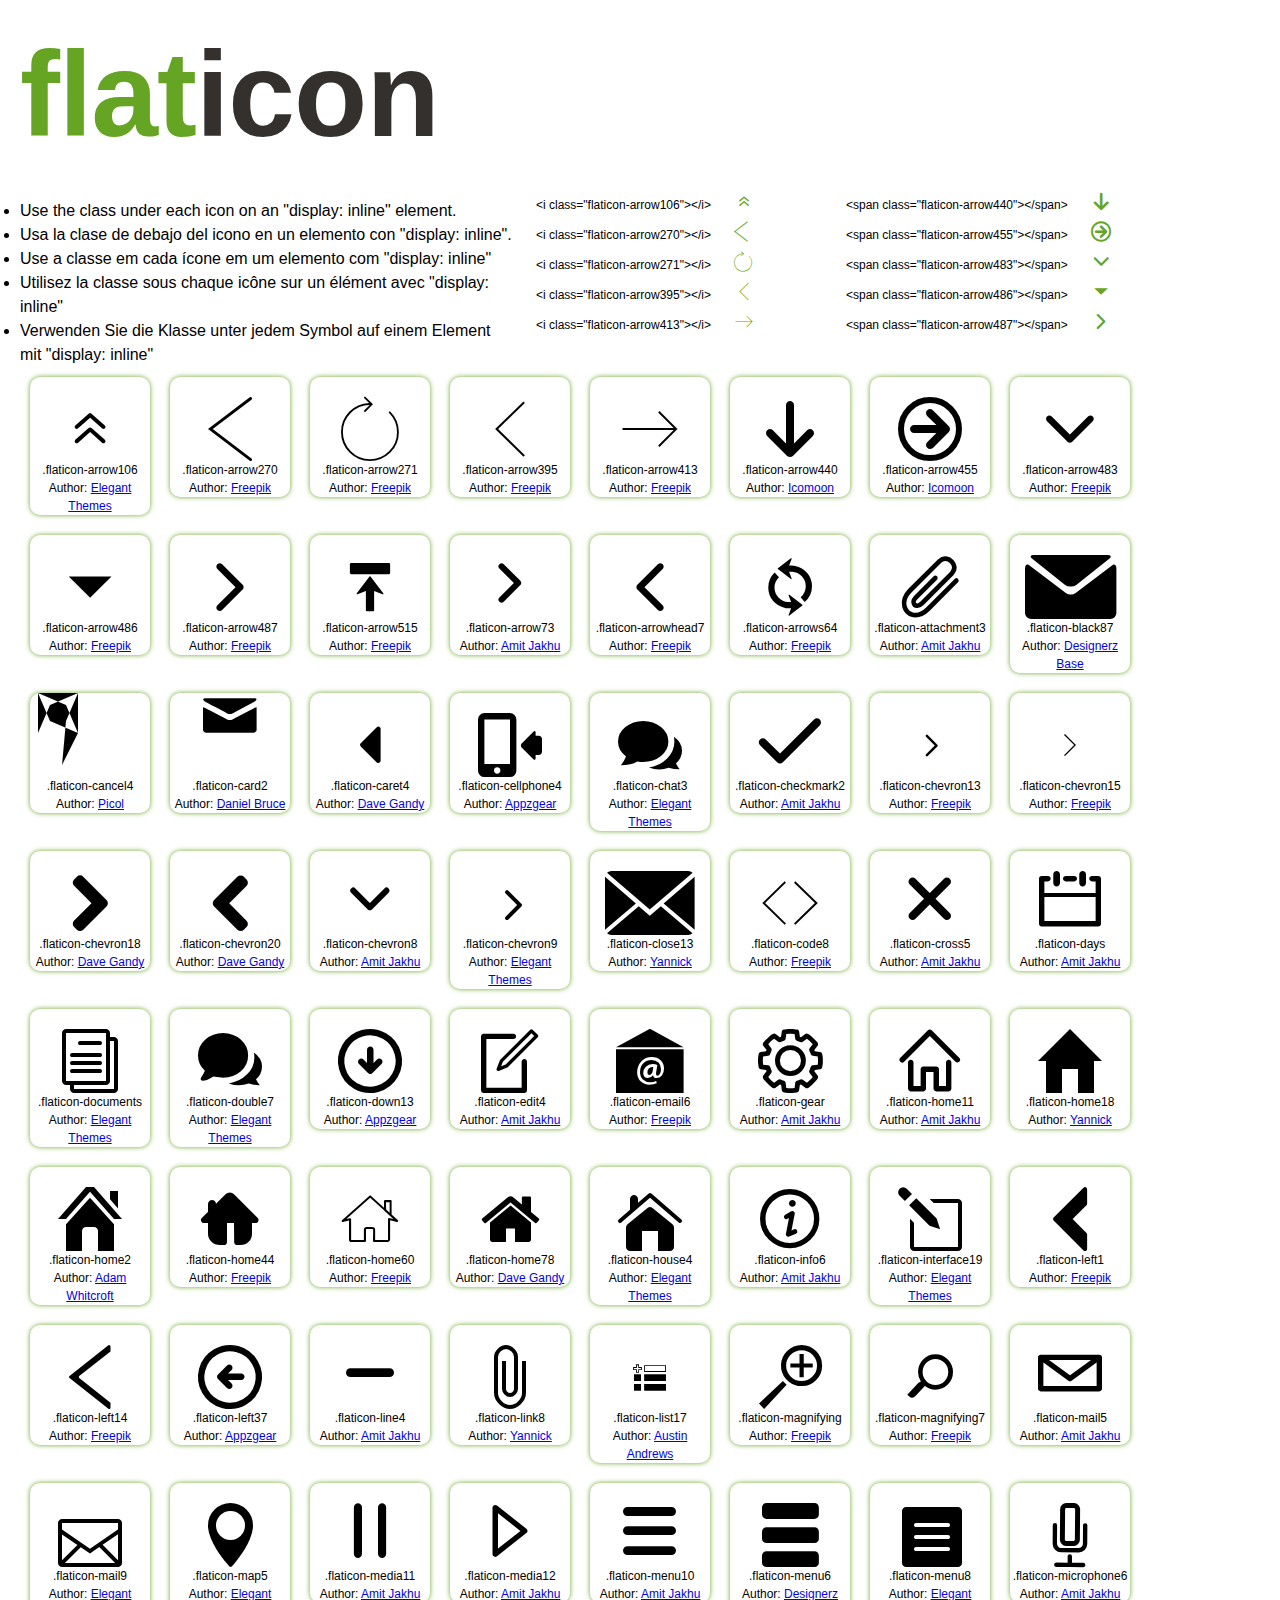
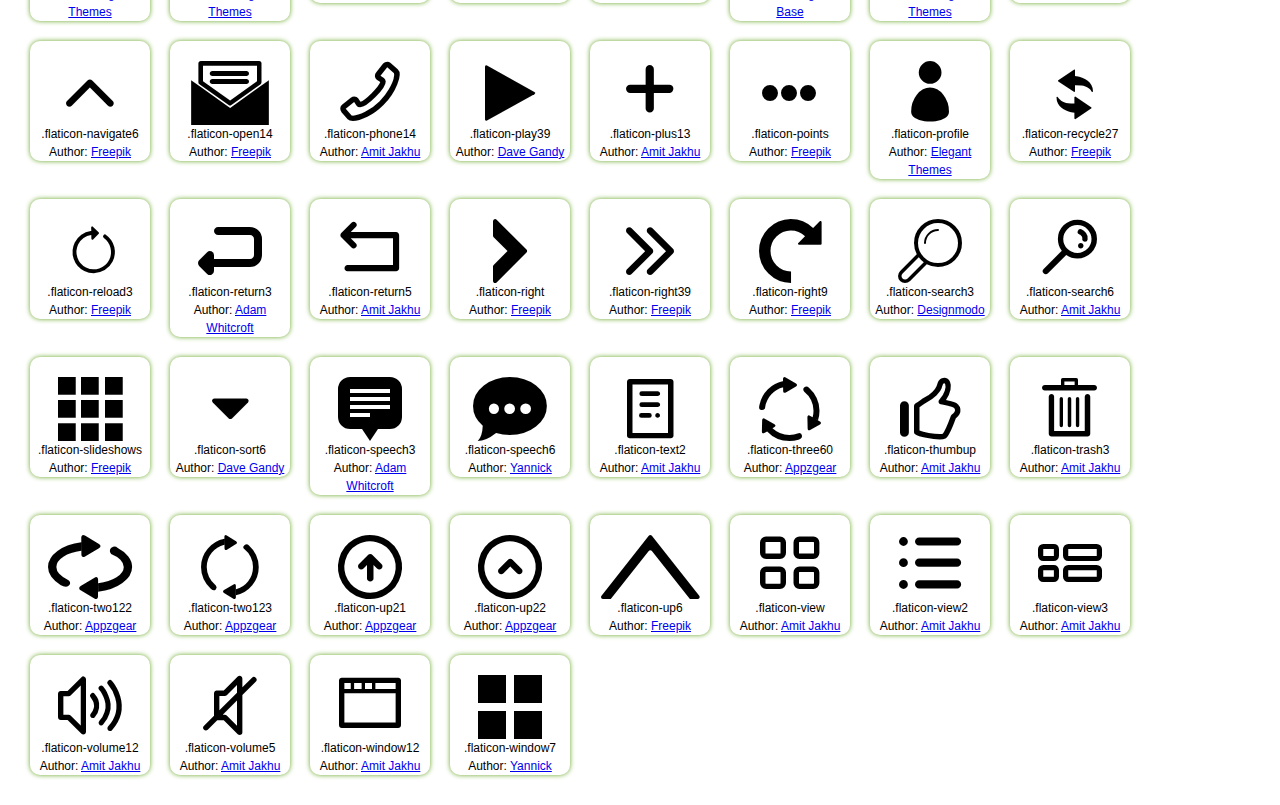
<file: www/css/fonticons/flaticon.html>
<!Doctype html>
			<html>
			<head>
			<title>Flaticon WebFont</title>
                        <link rel="stylesheet" type="text/css" href="flaticon.css">
                        <meta charset="UTF-8">
			<style>

				body {
					font-family: sans-serif;
					line-height: 1.5;
					font-size: 16px;
					padding: 20px;
				}
				* {
					-moz-box-sizing: border-box;
					-webkit-box-sizing: border-box;
					box-sizing: border-box;
					margin: 0;
					padding: 0;
				}
                                
[class^="flaticon-"]:before, [class*=" flaticon-"]:before,
[class^="flaticon-"]:after, [class*=" flaticon-"]:after {
font-family: Flaticon;
font-size: 20px;
font-style: normal;
margin-left: 20px;
color: #66A523;
}

                                .image p {
    font-size: 12px;
    margin-left: 20px;
    clear: none;
    width: 300px;
}
.text {
    width: 40%;
    float: left;
    margin-top: 15px;
}
.image {
    width: 25%;
float: left;
margin-bottom: 15px;
}
#glyphs {
    clear: both;
}
.image p:nth-child(even) i {
    clear: none;
}
				.glyph{
					display: inline-block;
					width: 120px;
					margin: 10px;
					text-align: center;
					vertical-align: top;
					background: #FFF;
					border-radius: 10px;
					box-shadow: 0 0 5px #66A523;
				}
				.glyph-icon{
					padding: 10px;
					display: block;
					font-family: "Flaticon";
					font-size: 64px;
					line-height: 1;
				}
				.glyph-icon:before{
					content: attr(data-icon);
				}
				.class-name{
					font-size: 12px;
				}
				.glyph > input{
					display: block;
					width: 100px;
					margin: 5px auto;
					text-align: center;
					font-size: 12px;
					cursor: text;
				}
				.glyph > input.icon-input{
					font-family: "Flaticon";
					font-size: 16px;
					margin-bottom: 10px;
				}
                    h1.logo {
                        font-size: 120px;
                        letter-spacing: -1px;
                        margin-top: -16px;
                        text-transform: lowercase;
                     }

                     h1.logo a {
                        color:#34302d;
                        /*font-weight: 100;*/
                        text-decoration: none;
                     }

                     h1.logo a span{
                        color:#66A523;
                     }
			</style>
			</head>
			<body>
               <header>
               <h1 class="logo"><a href="http://www.flaticon.com"><span>FLAT</span>ICON</a></h1>
               </header>
                
               <section class="demo">
                    <div class="text">
                    <ul>
                        <li><p>Use the class under each icon on an "display: inline" element.<p></li>
                        <li><p>Usa la clase de debajo del icono en un elemento con "display: inline".<p></li>
                        <li><p>Use a classe em cada ícone em um elemento com "display: inline"</p></li>
                        <li><p>Utilisez la classe sous chaque icône sur un élément avec "display: inline"</p></li>
                        <li><p>Verwenden Sie die Klasse unter jedem Symbol auf einem Element mit "display: inline"</p></li>
                    </ul>
                    </div>
                    <div class="image"><p>&lt;i class=&quot;flaticon-arrow106&quot;&gt;&lt;/i&gt; <i class="flaticon-arrow106"></i></p><p>&lt;i class=&quot;flaticon-arrow270&quot;&gt;&lt;/i&gt; <i class="flaticon-arrow270"></i></p><p>&lt;i class=&quot;flaticon-arrow271&quot;&gt;&lt;/i&gt; <i class="flaticon-arrow271"></i></p><p>&lt;i class=&quot;flaticon-arrow395&quot;&gt;&lt;/i&gt; <i class="flaticon-arrow395"></i></p><p>&lt;i class=&quot;flaticon-arrow413&quot;&gt;&lt;/i&gt; <i class="flaticon-arrow413"></i></p></div><div class="image"><p>&lt;span class=&quot;flaticon-arrow440&quot;&gt;&lt;/span&gt; <span class="flaticon-arrow440"></span></p><p>&lt;span class=&quot;flaticon-arrow455&quot;&gt;&lt;/span&gt; <span class="flaticon-arrow455"></span></p><p>&lt;span class=&quot;flaticon-arrow483&quot;&gt;&lt;/span&gt; <span class="flaticon-arrow483"></span></p><p>&lt;span class=&quot;flaticon-arrow486&quot;&gt;&lt;/span&gt; <span class="flaticon-arrow486"></span></p><p>&lt;span class=&quot;flaticon-arrow487&quot;&gt;&lt;/span&gt; <span class="flaticon-arrow487"></span></p></div>
               </section>

			<section id="glyphs"><div class="glyph">
				<div class="glyph-icon" data-icon="&#xe000;"></div>
				<div class="class-name">.flaticon-arrow106</div><div class="class-name">Author: <a href="http://www.flaticon.com/free-icon/arrow-pointing-to-up_10774">Elegant Themes</a></div></div><div class="glyph">
				<div class="glyph-icon" data-icon="&#xe001;"></div>
				<div class="class-name">.flaticon-arrow270</div><div class="class-name">Author: <a href="http://www.flaticon.com/free-icon/arrow-thin-big-point-line-to-left_20663">Freepik</a></div></div><div class="glyph">
				<div class="glyph-icon" data-icon="&#xe002;"></div>
				<div class="class-name">.flaticon-arrow271</div><div class="class-name">Author: <a href="http://www.flaticon.com/free-icon/arrow-thin-line-rotation-in-circle_20666">Freepik</a></div></div><div class="glyph">
				<div class="glyph-icon" data-icon="&#xe003;"></div>
				<div class="class-name">.flaticon-arrow395</div><div class="class-name">Author: <a href="http://www.flaticon.com/free-icon/arrow-previous-ios-7-interface-symbol_22086">Freepik</a></div></div><div class="glyph">
				<div class="glyph-icon" data-icon="&#xe004;"></div>
				<div class="class-name">.flaticon-arrow413</div><div class="class-name">Author: <a href="http://www.flaticon.com/free-icon/arrow-right-ios-7-interface-symbol_22200">Freepik</a></div></div><div class="glyph">
				<div class="glyph-icon" data-icon="&#xe005;"></div>
				<div class="class-name">.flaticon-arrow440</div><div class="class-name">Author: <a href="http://www.flaticon.com/free-icon/arrow-down_23670">Icomoon</a></div></div><div class="glyph">
				<div class="glyph-icon" data-icon="&#xe006;"></div>
				<div class="class-name">.flaticon-arrow455</div><div class="class-name">Author: <a href="http://www.flaticon.com/free-icon/arrow-button-pointing-to-the-right_24501">Icomoon</a></div></div><div class="glyph">
				<div class="glyph-icon" data-icon="&#xe007;"></div>
				<div class="class-name">.flaticon-arrow483</div><div class="class-name">Author: <a href="http://www.flaticon.com/free-icon/arrow-down-sign-to-navigate_32195">Freepik</a></div></div><div class="glyph">
				<div class="glyph-icon" data-icon="&#xe008;"></div>
				<div class="class-name">.flaticon-arrow486</div><div class="class-name">Author: <a href="http://www.flaticon.com/free-icon/arrow-point-to-down_32209">Freepik</a></div></div><div class="glyph">
				<div class="glyph-icon" data-icon="&#xe009;"></div>
				<div class="class-name">.flaticon-arrow487</div><div class="class-name">Author: <a href="http://www.flaticon.com/free-icon/arrow-point-to-right_32213">Freepik</a></div></div><div class="glyph">
				<div class="glyph-icon" data-icon="&#xe00a;"></div>
				<div class="class-name">.flaticon-arrow515</div><div class="class-name">Author: <a href="http://www.flaticon.com/free-icon/arrow-upward-to-rectangle-shape_33297">Freepik</a></div></div><div class="glyph">
				<div class="glyph-icon" data-icon="&#xe00b;"></div>
				<div class="class-name">.flaticon-arrow73</div><div class="class-name">Author: <a href="http://www.flaticon.com/free-icon/arrow-point-pointing-righ_8767">Amit Jakhu</a></div></div><div class="glyph">
				<div class="glyph-icon" data-icon="&#xe00c;"></div>
				<div class="class-name">.flaticon-arrowhead7</div><div class="class-name">Author: <a href="http://www.flaticon.com/free-icon/arrowhead-thin-outline-to-the-left_32542">Freepik</a></div></div><div class="glyph">
				<div class="glyph-icon" data-icon="&#xe00d;"></div>
				<div class="class-name">.flaticon-arrows64</div><div class="class-name">Author: <a href="http://www.flaticon.com/free-icon/arrows-circle_32220">Freepik</a></div></div><div class="glyph">
				<div class="glyph-icon" data-icon="&#xe00e;"></div>
				<div class="class-name">.flaticon-attachment3</div><div class="class-name">Author: <a href="http://www.flaticon.com/free-icon/attachment-clip-line_7611">Amit Jakhu</a></div></div><div class="glyph">
				<div class="glyph-icon" data-icon="&#xe00f;"></div>
				<div class="class-name">.flaticon-black87</div><div class="class-name">Author: <a href="http://www.flaticon.com/free-icon/black-envelope_14080">Designerz Base</a></div></div><div class="glyph">
				<div class="glyph-icon" data-icon="&#xe010;"></div>
				<div class="class-name">.flaticon-cancel4</div><div class="class-name">Author: <a href="http://www.flaticon.com/free-icon/cancel-cross_12990">Picol</a></div></div><div class="glyph">
				<div class="glyph-icon" data-icon="&#xe011;"></div>
				<div class="class-name">.flaticon-card2</div><div class="class-name">Author: <a href="http://www.flaticon.com/free-icon/envelope_3585">Daniel Bruce</a></div></div><div class="glyph">
				<div class="glyph-icon" data-icon="&#xe012;"></div>
				<div class="class-name">.flaticon-caret4</div><div class="class-name">Author: <a href="http://www.flaticon.com/free-icon/caret-left_25184">Dave Gandy</a></div></div><div class="glyph">
				<div class="glyph-icon" data-icon="&#xe013;"></div>
				<div class="class-name">.flaticon-cellphone4</div><div class="class-name">Author: <a href="http://www.flaticon.com/free-icon/cellphone-screen-pointed-by-an-arrow_26002">Appzgear</a></div></div><div class="glyph">
				<div class="glyph-icon" data-icon="&#xe014;"></div>
				<div class="class-name">.flaticon-chat3</div><div class="class-name">Author: <a href="http://www.flaticon.com/free-icon/chat-conversation_9915">Elegant Themes</a></div></div><div class="glyph">
				<div class="glyph-icon" data-icon="&#xe015;"></div>
				<div class="class-name">.flaticon-checkmark2</div><div class="class-name">Author: <a href="http://www.flaticon.com/free-icon/checkmark-approve_10164">Amit Jakhu</a></div></div><div class="glyph">
				<div class="glyph-icon" data-icon="&#xe016;"></div>
				<div class="class-name">.flaticon-chevron13</div><div class="class-name">Author: <a href="http://www.flaticon.com/free-icon/chevron-arrow-to-right-ios-7-interface-symbol_16049">Freepik</a></div></div><div class="glyph">
				<div class="glyph-icon" data-icon="&#xe017;"></div>
				<div class="class-name">.flaticon-chevron15</div><div class="class-name">Author: <a href="http://www.flaticon.com/free-icon/chevron-arrow-to-right-ios-7-interface-symbol_19994">Freepik</a></div></div><div class="glyph">
				<div class="glyph-icon" data-icon="&#xe018;"></div>
				<div class="class-name">.flaticon-chevron18</div><div class="class-name">Author: <a href="http://www.flaticon.com/free-icon/chevron-pointing-right_25283">Dave Gandy</a></div></div><div class="glyph">
				<div class="glyph-icon" data-icon="&#xe019;"></div>
				<div class="class-name">.flaticon-chevron20</div><div class="class-name">Author: <a href="http://www.flaticon.com/free-icon/chevron-pointing-to-the-left_25409">Dave Gandy</a></div></div><div class="glyph">
				<div class="glyph-icon" data-icon="&#xe01a;"></div>
				<div class="class-name">.flaticon-chevron8</div><div class="class-name">Author: <a href="http://www.flaticon.com/free-icon/chevron-go-down_9945">Amit Jakhu</a></div></div><div class="glyph">
				<div class="glyph-icon" data-icon="&#xe01b;"></div>
				<div class="class-name">.flaticon-chevron9</div><div class="class-name">Author: <a href="http://www.flaticon.com/free-icon/chevron-arrow-in-right-direction_10022">Elegant Themes</a></div></div><div class="glyph">
				<div class="glyph-icon" data-icon="&#xe01c;"></div>
				<div class="class-name">.flaticon-close13</div><div class="class-name">Author: <a href="http://www.flaticon.com/free-icon/close-envelope_12194">Yannick</a></div></div><div class="glyph">
				<div class="glyph-icon" data-icon="&#xe01d;"></div>
				<div class="class-name">.flaticon-code8</div><div class="class-name">Author: <a href="http://www.flaticon.com/free-icon/code-ios-7-interface-symbol_22159">Freepik</a></div></div><div class="glyph">
				<div class="glyph-icon" data-icon="&#xe01e;"></div>
				<div class="class-name">.flaticon-cross5</div><div class="class-name">Author: <a href="http://www.flaticon.com/free-icon/letter-x_7909">Amit Jakhu</a></div></div><div class="glyph">
				<div class="glyph-icon" data-icon="&#xe01f;"></div>
				<div class="class-name">.flaticon-days</div><div class="class-name">Author: <a href="http://www.flaticon.com/free-icon/days-calendar_10167">Amit Jakhu</a></div></div><div class="glyph">
				<div class="glyph-icon" data-icon="&#xe020;"></div>
				<div class="class-name">.flaticon-documents</div><div class="class-name">Author: <a href="http://www.flaticon.com/free-icon/documents-interface-button_7637">Elegant Themes</a></div></div><div class="glyph">
				<div class="glyph-icon" data-icon="&#xe021;"></div>
				<div class="class-name">.flaticon-double7</div><div class="class-name">Author: <a href="http://www.flaticon.com/free-icon/double-chat_10157">Elegant Themes</a></div></div><div class="glyph">
				<div class="glyph-icon" data-icon="&#xe022;"></div>
				<div class="class-name">.flaticon-down13</div><div class="class-name">Author: <a href="http://www.flaticon.com/free-icon/down-arrow-inside-a-circle_26037">Appzgear</a></div></div><div class="glyph">
				<div class="glyph-icon" data-icon="&#xe023;"></div>
				<div class="class-name">.flaticon-edit4</div><div class="class-name">Author: <a href="http://www.flaticon.com/free-icon/edit-document-button_7706">Amit Jakhu</a></div></div><div class="glyph">
				<div class="glyph-icon" data-icon="&#xe024;"></div>
				<div class="class-name">.flaticon-email6</div><div class="class-name">Author: <a href="http://www.flaticon.com/free-icon/email_13650">Freepik</a></div></div><div class="glyph">
				<div class="glyph-icon" data-icon="&#xe025;"></div>
				<div class="class-name">.flaticon-gear</div><div class="class-name">Author: <a href="http://www.flaticon.com/free-icon/gear-loading_9922">Amit Jakhu</a></div></div><div class="glyph">
				<div class="glyph-icon" data-icon="&#xe026;"></div>
				<div class="class-name">.flaticon-home11</div><div class="class-name">Author: <a href="http://www.flaticon.com/free-icon/home-front_10021">Amit Jakhu</a></div></div><div class="glyph">
				<div class="glyph-icon" data-icon="&#xe027;"></div>
				<div class="class-name">.flaticon-home18</div><div class="class-name">Author: <a href="http://www.flaticon.com/free-icon/home-solid-silhouette_12168">Yannick</a></div></div><div class="glyph">
				<div class="glyph-icon" data-icon="&#xe028;"></div>
				<div class="class-name">.flaticon-home2</div><div class="class-name">Author: <a href="http://www.flaticon.com/free-icon/home-button-for-web-design_7608">Adam Whitcroft</a></div></div><div class="glyph">
				<div class="glyph-icon" data-icon="&#xe029;"></div>
				<div class="class-name">.flaticon-home44</div><div class="class-name">Author: <a href="http://www.flaticon.com/free-icon/home-in-black-rounded-shape-variant_16693">Freepik</a></div></div><div class="glyph">
				<div class="glyph-icon" data-icon="&#xe02a;"></div>
				<div class="class-name">.flaticon-home60</div><div class="class-name">Author: <a href="http://www.flaticon.com/free-icon/home-ios-7-interface-symbol_22274">Freepik</a></div></div><div class="glyph">
				<div class="glyph-icon" data-icon="&#xe02b;"></div>
				<div class="class-name">.flaticon-home78</div><div class="class-name">Author: <a href="http://www.flaticon.com/free-icon/home_25694">Dave Gandy</a></div></div><div class="glyph">
				<div class="glyph-icon" data-icon="&#xe02c;"></div>
				<div class="class-name">.flaticon-house4</div><div class="class-name">Author: <a href="http://www.flaticon.com/free-icon/house-frontal-building_8811">Elegant Themes</a></div></div><div class="glyph">
				<div class="glyph-icon" data-icon="&#xe02d;"></div>
				<div class="class-name">.flaticon-info6</div><div class="class-name">Author: <a href="http://www.flaticon.com/free-icon/info-button_7915">Amit Jakhu</a></div></div><div class="glyph">
				<div class="glyph-icon" data-icon="&#xe02e;"></div>
				<div class="class-name">.flaticon-interface19</div><div class="class-name">Author: <a href="http://www.flaticon.com/free-icon/interface-edition-tool_10020">Elegant Themes</a></div></div><div class="glyph">
				<div class="glyph-icon" data-icon="&#xe02f;"></div>
				<div class="class-name">.flaticon-left1</div><div class="class-name">Author: <a href="http://www.flaticon.com/free-icon/left-triangled-arrow_371">Freepik</a></div></div><div class="glyph">
				<div class="glyph-icon" data-icon="&#xe030;"></div>
				<div class="class-name">.flaticon-left14</div><div class="class-name">Author: <a href="http://www.flaticon.com/free-icon/left-arrow_259">Freepik</a></div></div><div class="glyph">
				<div class="glyph-icon" data-icon="&#xe031;"></div>
				<div class="class-name">.flaticon-left37</div><div class="class-name">Author: <a href="http://www.flaticon.com/free-icon/left-arrow_26036">Appzgear</a></div></div><div class="glyph">
				<div class="glyph-icon" data-icon="&#xe032;"></div>
				<div class="class-name">.flaticon-line4</div><div class="class-name">Author: <a href="http://www.flaticon.com/free-icon/line-minus_8240">Amit Jakhu</a></div></div><div class="glyph">
				<div class="glyph-icon" data-icon="&#xe033;"></div>
				<div class="class-name">.flaticon-link8</div><div class="class-name">Author: <a href="http://www.flaticon.com/free-icon/link-document_12303">Yannick</a></div></div><div class="glyph">
				<div class="glyph-icon" data-icon="&#xe034;"></div>
				<div class="class-name">.flaticon-list17</div><div class="class-name">Author: <a href="http://www.flaticon.com/free-icon/list-add-above_10505">Austin Andrews</a></div></div><div class="glyph">
				<div class="glyph-icon" data-icon="&#xe035;"></div>
				<div class="class-name">.flaticon-magnifying</div><div class="class-name">Author: <a href="http://www.flaticon.com/free-icon/magnifying-glass_600">Freepik</a></div></div><div class="glyph">
				<div class="glyph-icon" data-icon="&#xe036;"></div>
				<div class="class-name">.flaticon-magnifying7</div><div class="class-name">Author: <a href="http://www.flaticon.com/free-icon/magnifying-glass-search_13311">Freepik</a></div></div><div class="glyph">
				<div class="glyph-icon" data-icon="&#xe037;"></div>
				<div class="class-name">.flaticon-mail5</div><div class="class-name">Author: <a href="http://www.flaticon.com/free-icon/mail-envelope-shape_7680">Amit Jakhu</a></div></div><div class="glyph">
				<div class="glyph-icon" data-icon="&#xe038;"></div>
				<div class="class-name">.flaticon-mail9</div><div class="class-name">Author: <a href="http://www.flaticon.com/free-icon/mail-alt_9923">Elegant Themes</a></div></div><div class="glyph">
				<div class="glyph-icon" data-icon="&#xe039;"></div>
				<div class="class-name">.flaticon-map5</div><div class="class-name">Author: <a href="http://www.flaticon.com/free-icon/map-pin-circle_8753">Elegant Themes</a></div></div><div class="glyph">
				<div class="glyph-icon" data-icon="&#xe03a;"></div>
				<div class="class-name">.flaticon-media11</div><div class="class-name">Author: <a href="http://www.flaticon.com/free-icon/media-pause_7916">Amit Jakhu</a></div></div><div class="glyph">
				<div class="glyph-icon" data-icon="&#xe03b;"></div>
				<div class="class-name">.flaticon-media12</div><div class="class-name">Author: <a href="http://www.flaticon.com/free-icon/play-button_10156">Amit Jakhu</a></div></div><div class="glyph">
				<div class="glyph-icon" data-icon="&#xe03c;"></div>
				<div class="class-name">.flaticon-menu10</div><div class="class-name">Author: <a href="http://www.flaticon.com/free-icon/menu-restaurant_9916">Amit Jakhu</a></div></div><div class="glyph">
				<div class="glyph-icon" data-icon="&#xe03d;"></div>
				<div class="class-name">.flaticon-menu6</div><div class="class-name">Author: <a href="http://www.flaticon.com/free-icon/menu-interface-symbol-of-three-horizontal-parallel-lines_13474">Designerz Base</a></div></div><div class="glyph">
				<div class="glyph-icon" data-icon="&#xe03e;"></div>
				<div class="class-name">.flaticon-menu8</div><div class="class-name">Author: <a href="http://www.flaticon.com/free-icon/menu-square-alt_8933">Elegant Themes</a></div></div><div class="glyph">
				<div class="glyph-icon" data-icon="&#xe03f;"></div>
				<div class="class-name">.flaticon-microphone6</div><div class="class-name">Author: <a href="http://www.flaticon.com/free-icon/microphone-voice-amplification_7918">Amit Jakhu</a></div></div><div class="glyph">
				<div class="glyph-icon" data-icon="&#xe040;"></div>
				<div class="class-name">.flaticon-navigate6</div><div class="class-name">Author: <a href="http://www.flaticon.com/free-icon/navigate-up-arrow_32323">Freepik</a></div></div><div class="glyph">
				<div class="glyph-icon" data-icon="&#xe041;"></div>
				<div class="class-name">.flaticon-open14</div><div class="class-name">Author: <a href="http://www.flaticon.com/free-icon/open-email_4396">Freepik</a></div></div><div class="glyph">
				<div class="glyph-icon" data-icon="&#xe042;"></div>
				<div class="class-name">.flaticon-phone14</div><div class="class-name">Author: <a href="http://www.flaticon.com/free-icon/phone-part_7569">Amit Jakhu</a></div></div><div class="glyph">
				<div class="glyph-icon" data-icon="&#xe043;"></div>
				<div class="class-name">.flaticon-play39</div><div class="class-name">Author: <a href="http://www.flaticon.com/free-icon/play-arrow_25226">Dave Gandy</a></div></div><div class="glyph">
				<div class="glyph-icon" data-icon="&#xe044;"></div>
				<div class="class-name">.flaticon-plus13</div><div class="class-name">Author: <a href="http://www.flaticon.com/free-icon/plus-maths_10177">Amit Jakhu</a></div></div><div class="glyph">
				<div class="glyph-icon" data-icon="&#xe045;"></div>
				<div class="class-name">.flaticon-points</div><div class="class-name">Author: <a href="http://www.flaticon.com/free-icon/points-text-separation_13292">Freepik</a></div></div><div class="glyph">
				<div class="glyph-icon" data-icon="&#xe046;"></div>
				<div class="class-name">.flaticon-profile</div><div class="class-name">Author: <a href="http://www.flaticon.com/free-icon/profile-user_10003">Elegant Themes</a></div></div><div class="glyph">
				<div class="glyph-icon" data-icon="&#xe047;"></div>
				<div class="class-name">.flaticon-recycle27</div><div class="class-name">Author: <a href="http://www.flaticon.com/free-icon/recycle-arrows_25115">Freepik</a></div></div><div class="glyph">
				<div class="glyph-icon" data-icon="&#xe048;"></div>
				<div class="class-name">.flaticon-reload3</div><div class="class-name">Author: <a href="http://www.flaticon.com/free-icon/reload-arrow_25051">Freepik</a></div></div><div class="glyph">
				<div class="glyph-icon" data-icon="&#xe049;"></div>
				<div class="class-name">.flaticon-return3</div><div class="class-name">Author: <a href="http://www.flaticon.com/free-icon/return-arrow-outline_4139">Adam Whitcroft</a></div></div><div class="glyph">
				<div class="glyph-icon" data-icon="&#xe04a;"></div>
				<div class="class-name">.flaticon-return5</div><div class="class-name">Author: <a href="http://www.flaticon.com/free-icon/return-refresh_7871">Amit Jakhu</a></div></div><div class="glyph">
				<div class="glyph-icon" data-icon="&#xe04b;"></div>
				<div class="class-name">.flaticon-right</div><div class="class-name">Author: <a href="http://www.flaticon.com/free-icon/right-arrow_321">Freepik</a></div></div><div class="glyph">
				<div class="glyph-icon" data-icon="&#xe04c;"></div>
				<div class="class-name">.flaticon-right39</div><div class="class-name">Author: <a href="http://www.flaticon.com/free-icon/right-thin-arrowheads_32738">Freepik</a></div></div><div class="glyph">
				<div class="glyph-icon" data-icon="&#xe04d;"></div>
				<div class="class-name">.flaticon-right9</div><div class="class-name">Author: <a href="http://www.flaticon.com/free-icon/right-rotation-symbol_118">Freepik</a></div></div><div class="glyph">
				<div class="glyph-icon" data-icon="&#xe04e;"></div>
				<div class="class-name">.flaticon-search3</div><div class="class-name">Author: <a href="http://www.flaticon.com/free-icon/search-information_4455">Designmodo</a></div></div><div class="glyph">
				<div class="glyph-icon" data-icon="&#xe04f;"></div>
				<div class="class-name">.flaticon-search6</div><div class="class-name">Author: <a href="http://www.flaticon.com/free-icon/search-internet_8224">Amit Jakhu</a></div></div><div class="glyph">
				<div class="glyph-icon" data-icon="&#xe050;"></div>
				<div class="class-name">.flaticon-slideshows</div><div class="class-name">Author: <a href="http://www.flaticon.com/free-icon/squares_3467">Freepik</a></div></div><div class="glyph">
				<div class="glyph-icon" data-icon="&#xe051;"></div>
				<div class="class-name">.flaticon-sort6</div><div class="class-name">Author: <a href="http://www.flaticon.com/free-icon/sort-down_25224">Dave Gandy</a></div></div><div class="glyph">
				<div class="glyph-icon" data-icon="&#xe052;"></div>
				<div class="class-name">.flaticon-speech3</div><div class="class-name">Author: <a href="http://www.flaticon.com/free-icon/speech-bubble-center_3940">Adam Whitcroft</a></div></div><div class="glyph">
				<div class="glyph-icon" data-icon="&#xe053;"></div>
				<div class="class-name">.flaticon-speech6</div><div class="class-name">Author: <a href="http://www.flaticon.com/free-icon/speech-bubble-black_12236">Yannick</a></div></div><div class="glyph">
				<div class="glyph-icon" data-icon="&#xe054;"></div>
				<div class="class-name">.flaticon-text2</div><div class="class-name">Author: <a href="http://www.flaticon.com/free-icon/text-document_7585">Amit Jakhu</a></div></div><div class="glyph">
				<div class="glyph-icon" data-icon="&#xe055;"></div>
				<div class="class-name">.flaticon-three60</div><div class="class-name">Author: <a href="http://www.flaticon.com/free-icon/three-circling-arrows_25980">Appzgear</a></div></div><div class="glyph">
				<div class="glyph-icon" data-icon="&#xe056;"></div>
				<div class="class-name">.flaticon-thumbup</div><div class="class-name">Author: <a href="http://www.flaticon.com/free-icon/thumb-up_7539">Amit Jakhu</a></div></div><div class="glyph">
				<div class="glyph-icon" data-icon="&#xe057;"></div>
				<div class="class-name">.flaticon-trash3</div><div class="class-name">Author: <a href="http://www.flaticon.com/free-icon/trash-container-side_7602">Amit Jakhu</a></div></div><div class="glyph">
				<div class="glyph-icon" data-icon="&#xe058;"></div>
				<div class="class-name">.flaticon-two122</div><div class="class-name">Author: <a href="http://www.flaticon.com/free-icon/two-circling-arrows_25988">Appzgear</a></div></div><div class="glyph">
				<div class="glyph-icon" data-icon="&#xe059;"></div>
				<div class="class-name">.flaticon-two123</div><div class="class-name">Author: <a href="http://www.flaticon.com/free-icon/two-circling-arrows_25996">Appzgear</a></div></div><div class="glyph">
				<div class="glyph-icon" data-icon="&#xe05a;"></div>
				<div class="class-name">.flaticon-up21</div><div class="class-name">Author: <a href="http://www.flaticon.com/free-icon/up-arrow_26045">Appzgear</a></div></div><div class="glyph">
				<div class="glyph-icon" data-icon="&#xe05b;"></div>
				<div class="class-name">.flaticon-up22</div><div class="class-name">Author: <a href="http://www.flaticon.com/free-icon/up-button_26049">Appzgear</a></div></div><div class="glyph">
				<div class="glyph-icon" data-icon="&#xe05c;"></div>
				<div class="class-name">.flaticon-up6</div><div class="class-name">Author: <a href="http://www.flaticon.com/free-icon/up-arrow_184">Freepik</a></div></div><div class="glyph">
				<div class="glyph-icon" data-icon="&#xe05d;"></div>
				<div class="class-name">.flaticon-view</div><div class="class-name">Author: <a href="http://www.flaticon.com/free-icon/view-thumbnails_7484">Amit Jakhu</a></div></div><div class="glyph">
				<div class="glyph-icon" data-icon="&#xe05e;"></div>
				<div class="class-name">.flaticon-view2</div><div class="class-name">Author: <a href="http://www.flaticon.com/free-icon/view-list_7859">Amit Jakhu</a></div></div><div class="glyph">
				<div class="glyph-icon" data-icon="&#xe05f;"></div>
				<div class="class-name">.flaticon-view3</div><div class="class-name">Author: <a href="http://www.flaticon.com/free-icon/view-list-large_7872">Amit Jakhu</a></div></div><div class="glyph">
				<div class="glyph-icon" data-icon="&#xe060;"></div>
				<div class="class-name">.flaticon-volume12</div><div class="class-name">Author: <a href="http://www.flaticon.com/free-icon/volume-full_10168">Amit Jakhu</a></div></div><div class="glyph">
				<div class="glyph-icon" data-icon="&#xe061;"></div>
				<div class="class-name">.flaticon-volume5</div><div class="class-name">Author: <a href="http://www.flaticon.com/free-icon/volume-off_7497">Amit Jakhu</a></div></div><div class="glyph">
				<div class="glyph-icon" data-icon="&#xe062;"></div>
				<div class="class-name">.flaticon-window12</div><div class="class-name">Author: <a href="http://www.flaticon.com/free-icon/window-pc_7869">Amit Jakhu</a></div></div><div class="glyph">
				<div class="glyph-icon" data-icon="&#xe063;"></div>
				<div class="class-name">.flaticon-window7</div><div class="class-name">Author: <a href="http://www.flaticon.com/free-icon/window-program-computer_12308">Yannick</a></div></div></section>
			</body>
		</html>
</file>
<file: www/css/fonticons/flaticon.css>
@font-face {
	font-family: "Flaticon";
	src: url("flaticon.eot");
	src: url("flaticon.eot#iefix") format("embedded-opentype"),
	url("flaticon.woff") format("woff"),
	url("flaticon.ttf") format("truetype"),
	url("flaticon.svg") format("svg");
	font-weight: normal;
	font-style: normal;
}
[class^="flaticon-"]:before, [class*=" flaticon-"]:before,
[class^="flaticon-"]:after, [class*=" flaticon-"]:after {   
	   font-family: Flaticon;
        font-size: 25px;
        font-style: normal;
        margin-left: 0px;
}
.flaticon-arrow106:before {
	content: "\e000";
}
.flaticon-arrow270:before {
	content: "\e001";
}
.flaticon-arrow271:before {
	content: "\e002";
}
.flaticon-arrow395:before {
	content: "\e003";
}
.flaticon-arrow413:before {
	content: "\e004";
}
.flaticon-arrow440:before {
	content: "\e005";
}
.flaticon-arrow455:before {
	content: "\e006";
}
.flaticon-arrow483:before {
	content: "\e007";
}
.flaticon-arrow486:before {
	content: "\e008";
}
.flaticon-arrow487:before {
	content: "\e009";
}
.flaticon-arrow515:before {
	content: "\e00a";
}
.flaticon-arrow73:before {
	content: "\e00b";
}
.flaticon-arrowhead7:before {
	content: "\e00c";
}
.flaticon-arrows64:before {
	content: "\e00d";
}
.flaticon-attachment3:before {
	content: "\e00e";
}
.flaticon-black87:before {
	content: "\e00f";
}
.flaticon-cancel4:before {
	content: "\e010";
}
.flaticon-card2:before {
	content: "\e011";
}
.flaticon-caret4:before {
	content: "\e012";
}
.flaticon-cellphone4:before {
	content: "\e013";
}
.flaticon-chat3:before {
	content: "\e014";
}
.flaticon-checkmark2:before {
	content: "\e015";
}
.flaticon-chevron13:before {
	content: "\e016";
}
.flaticon-chevron15:before {
	content: "\e017";
}
.flaticon-chevron18:before {
	content: "\e018";
}
.flaticon-chevron20:before {
	content: "\e019";
}
.flaticon-chevron8:before {
	content: "\e01a";
}
.flaticon-chevron9:before {
	content: "\e01b";
}
.flaticon-close13:before {
	content: "\e01c";
}
.flaticon-code8:before {
	content: "\e01d";
}
.flaticon-cross5:before {
	content: "\e01e";
}
.flaticon-days:before {
	content: "\e01f";
}
.flaticon-documents:before {
	content: "\e020";
}
.flaticon-double7:before {
	content: "\e021";
}
.flaticon-down13:before {
	content: "\e022";
}
.flaticon-edit4:before {
	content: "\e023";
}
.flaticon-email6:before {
	content: "\e024";
}
.flaticon-gear:before {
	content: "\e025";
}
.flaticon-home11:before {
	content: "\e026";
}
.flaticon-home18:before {
	content: "\e027";
}
.flaticon-home2:before {
	content: "\e028";
}
.flaticon-home44:before {
	content: "\e029";
}
.flaticon-home60:before {
	content: "\e02a";
}
.flaticon-home78:before {
	content: "\e02b";
}
.flaticon-house4:before {
	content: "\e02c";
}
.flaticon-info6:before {
	content: "\e02d";
}
.flaticon-interface19:before {
	content: "\e02e";
}
.flaticon-left1:before {
	content: "\e02f";
}
.flaticon-left14:before {
	content: "\e030";
}
.flaticon-left37:before {
	content: "\e031";
}
.flaticon-line4:before {
	content: "\e032";
}
.flaticon-link8:before {
	content: "\e033";
}
.flaticon-list17:before {
	content: "\e034";
}
.flaticon-magnifying:before {
	content: "\e035";
}
.flaticon-magnifying7:before {
	content: "\e036";
}
.flaticon-mail5:before {
	content: "\e037";
}
.flaticon-mail9:before {
	content: "\e038";
}
.flaticon-map5:before {
	content: "\e039";
}
.flaticon-media11:before {
	content: "\e03a";
}
.flaticon-media12:before {
	content: "\e03b";
}
.flaticon-menu10:before {
	content: "\e03c";
}
.flaticon-menu6:before {
	content: "\e03d";
}
.flaticon-menu8:before {
	content: "\e03e";
}
.flaticon-microphone6:before {
	content: "\e03f";
}
.flaticon-navigate6:before {
	content: "\e040";
}
.flaticon-open14:before {
	content: "\e041";
}
.flaticon-phone14:before {
	content: "\e042";
}
.flaticon-play39:before {
	content: "\e043";
}
.flaticon-plus13:before {
	content: "\e044";
}
.flaticon-points:before {
	content: "\e045";
}
.flaticon-profile:before {
	content: "\e046";
}
.flaticon-recycle27:before {
	content: "\e047";
}
.flaticon-reload3:before {
	content: "\e048";
}
.flaticon-return3:before {
	content: "\e049";
}
.flaticon-return5:before {
	content: "\e04a";
}
.flaticon-right:before {
	content: "\e04b";
}
.flaticon-right39:before {
	content: "\e04c";
}
.flaticon-right9:before {
	content: "\e04d";
}
.flaticon-search3:before {
	content: "\e04e";
}
.flaticon-search6:before {
	content: "\e04f";
}
.flaticon-slideshows:before {
	content: "\e050";
}
.flaticon-sort6:before {
	content: "\e051";
}
.flaticon-speech3:before {
	content: "\e052";
}
.flaticon-speech6:before {
	content: "\e053";
}
.flaticon-text2:before {
	content: "\e054";
}
.flaticon-three60:before {
	content: "\e055";
}
.flaticon-thumbup:before {
	content: "\e056";
}
.flaticon-trash3:before {
	content: "\e057";
}
.flaticon-two122:before {
	content: "\e058";
}
.flaticon-two123:before {
	content: "\e059";
}
.flaticon-up21:before {
	content: "\e05a";
}
.flaticon-up22:before {
	content: "\e05b";
}
.flaticon-up6:before {
	content: "\e05c";
}
.flaticon-view:before {
	content: "\e05d";
}
.flaticon-view2:before {
	content: "\e05e";
}
.flaticon-view3:before {
	content: "\e05f";
}
.flaticon-volume12:before {
	content: "\e060";
}
.flaticon-volume5:before {
	content: "\e061";
}
.flaticon-window12:before {
	content: "\e062";
}
.flaticon-window7:before {
	content: "\e063";
}
</file>
